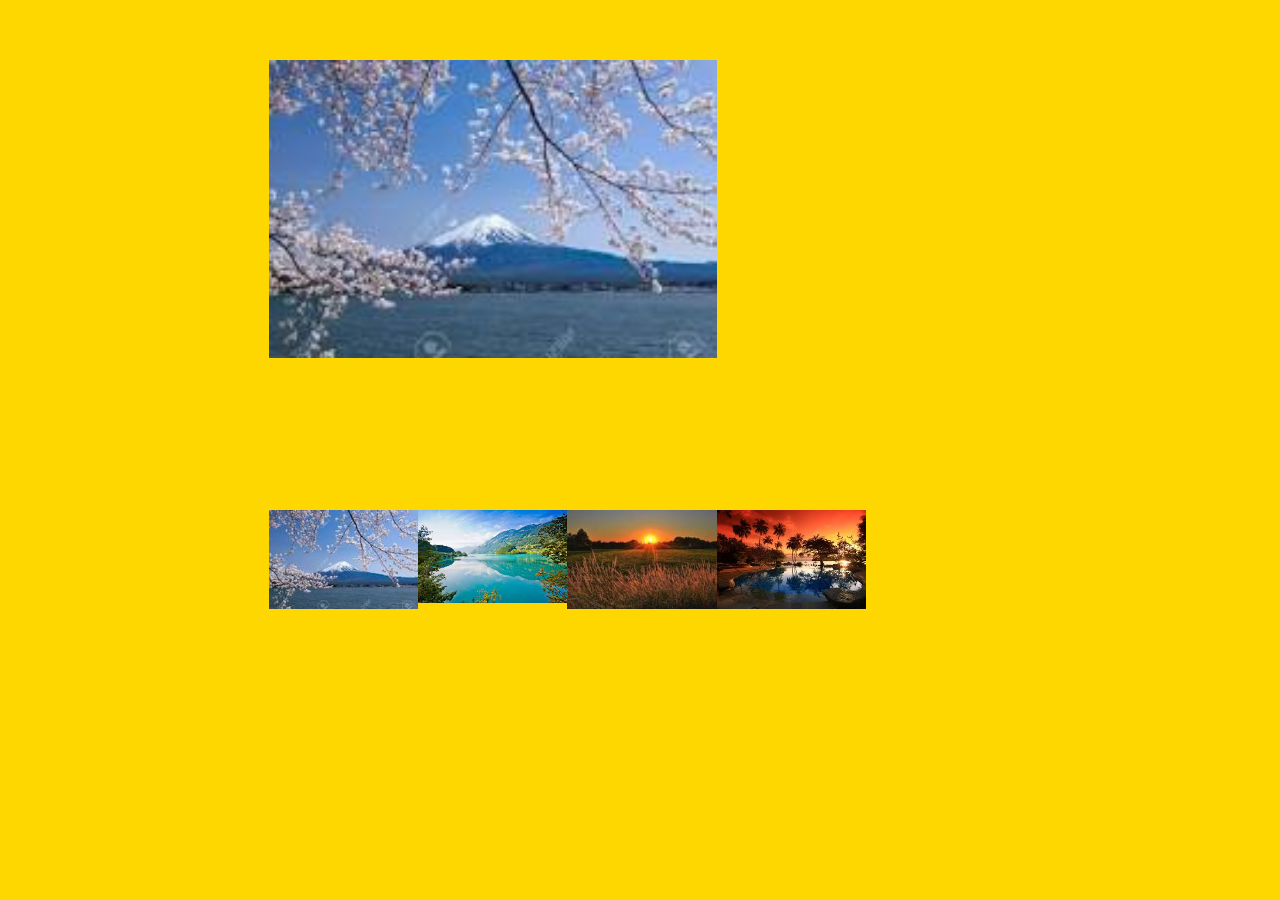
<file: Js İmage change/index.html>
<!DOCTYPE html>
<html lang="en">

<head>
    <meta charset="UTF-8">
    <meta http-equiv="X-UA-Compatible" content="IE=edge">
    <meta name="viewport" content="width=device-width, initial-scale=1.0">
    <link rel="stylesheet" href="https://cdnjs.cloudflare.com/ajax/libs/font-awesome/6.1.1/css/all.min.css"
        integrity="sha512-KfkfwYDsLkIlwQp6LFnl8zNdLGxu9YAA1QvwINks4PhcElQSvqcyVLLD9aMhXd13uQjoXtEKNosOWaZqXgel0g=="
        crossorigin="anonymous" referrerpolicy="no-referrer" />
    <link rel="stylesheet" href="./assets/css/main.css">
    <title>Slide</title>
</head>

<body>
    <div class="main">
        <div class="images">
          <img src="./assets/img/001.jpg" class="big">
        </div>
        <div class="images"> 
          <img src="./assets/img/005.jpg" class="big">
        </div>
        <div class="images">
          <img src="./assets/img/003.jpg" class="big">
        </div>       
        <div class="images">
          <img src="./assets/img/004.jpg" class="big">
        </div>

        <a class="prev cursor" onclick="change(-1)"><i class="fa-solid fa-chevron-left"></i></a>
        <a class="next cursor" onclick="change(1)"><i class="fa-solid fa-chevron-right"></i></a>

        <div class="l-img">
          <div class="side">
            <img class=" cursor big" src="./assets/img/001.jpg"  onclick="imgCurrent(1)" alt="">
          </div>
          <div class="side">
            <img class=" cursor big" src="./assets/img/005.jpg" onclick="imgCurrent(2)" alt="">
          </div>
          <div class="side">
            <img class=" cursor big" src="./assets/img/003.jpg" onclick="imgCurrent(3)" alt="">
          </div>
          <div class="side">
            <img class=" cursor big" src="./assets/img/004.jpg"  onclick="imgCurrent(4)" alt="">
          </div>
          
        </div>
      </div>

    <script>
        let j = 1;
show(j);

function change(x) {
  show(j += x);
}

function imgCurrent(x) {
  show(j = x);
}

function show(x) {
  let i;
  let img = document.getElementsByClassName("images");
  let dots = document.getElementsByClassName("asd");
  if (x > img.length) {j = 1}
  if (x < 1) {j = img.length}
  for (i = 0; i < img.length; i++) {
    img[i].style.display = "none";
  } 
  img[j-1].style.display = "block";
 
}
    </script>
</body>

</html>
</file>
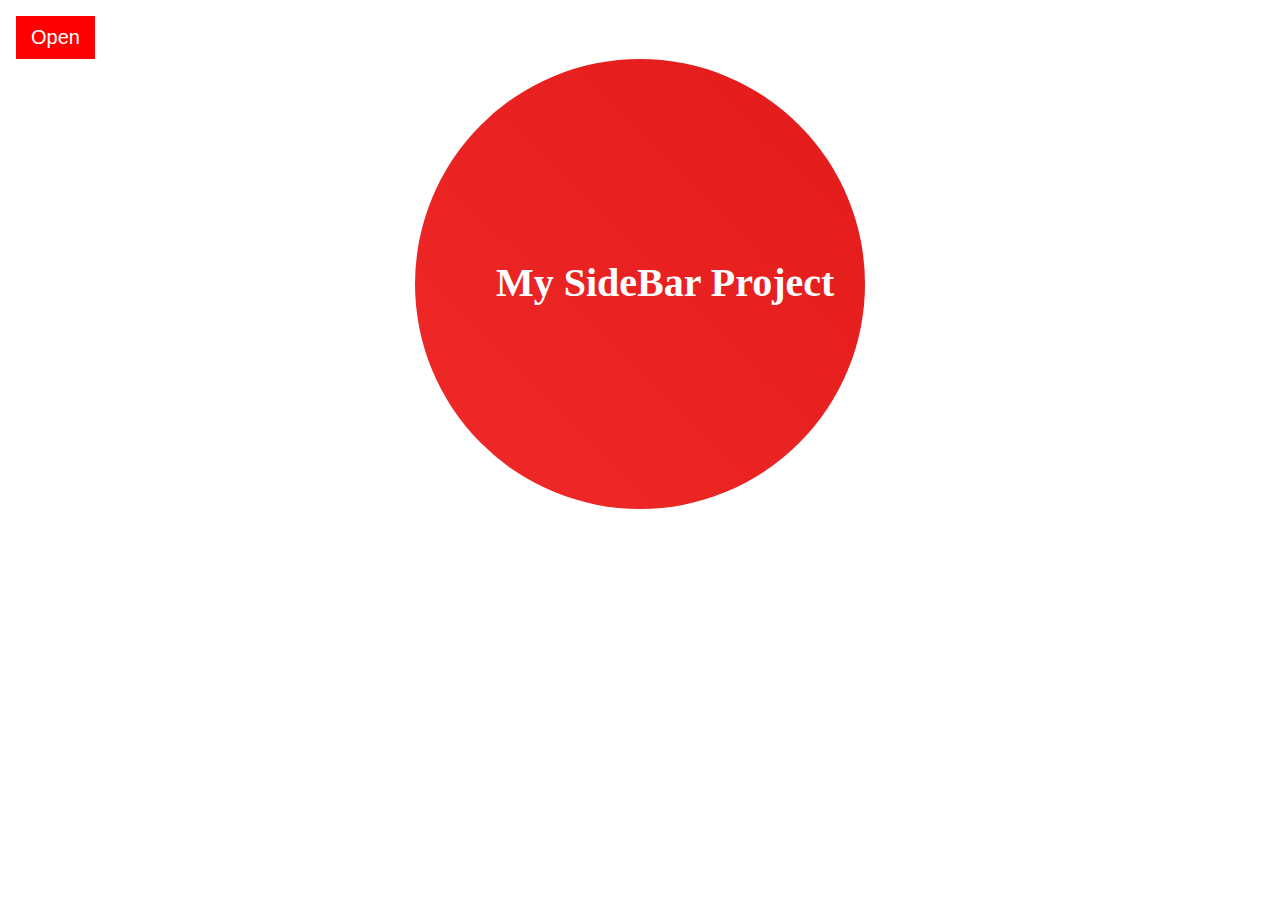
<file: Js-SideBar/index.html>
<!DOCTYPE html>
<html lang="en">

<head>
    <meta charset="UTF-8">
    <meta http-equiv="X-UA-Compatible" content="IE=edge">
    <meta name="viewport" content="width=device-width, initial-scale=1.0">
    <link rel="stylesheet" href="https://cdnjs.cloudflare.com/ajax/libs/font-awesome/6.1.1/css/all.min.css"
        integrity="sha512-KfkfwYDsLkIlwQp6LFnl8zNdLGxu9YAA1QvwINks4PhcElQSvqcyVLLD9aMhXd13uQjoXtEKNosOWaZqXgel0g=="
        crossorigin="anonymous" referrerpolicy="no-referrer" />
    <link rel="stylesheet" href="./assets.css/main.css">
    <title>SideBar</title>
</head>

<body>
    <div id="mySidebar" class="sidebar">
        <button  class="closebtn" onclick="closeX()">Close <i class="fa-solid fa-xmark"></i></button>
        <a href="#">Category 1</a>
        <a href="#">Category 2</a>
        <a href="#">Category 3</a>
        <a href="#">Category 4</a>
        <a href="#">Category 5</a>
        <a href="#">Category 6</a>
        <a href="#">Category 7</a>
      </div>
      
      <div id="main">
        <button class="openbtn" onclick="openX()"><i class="fa-solid fa-bars"></i> Open </button>  
        <div class="circle">
          <h1>My SideBar Project</h1>
        </div>
      </div>

    <script>
       function openX() {
  document.getElementById("mySidebar").style.width = "250px";
  document.getElementById("main").style.marginLeft = "250px";
}

function closeX() {
  document.getElementById("mySidebar").style.width = "0";
  document.getElementById("main").style.marginLeft= "0";
}
    </script>
</body>

</html>
</file>
<file: Js İmage change/assets/css/main.css>
*
{
    margin: 0px;
    padding: 0px;
    box-sizing: border-box;
}

img {
  vertical-align: middle;
}
.big{
  width: 100%;
}
body{
  background-color: gold;
}
.main {
  padding-top: 60px;
  width: 70%;
  height: 70vh;
  margin: 0 21%;
  position: relative;
}


.images {
  width: 50%;
  height: 50vh;
  display: none;
}


.cursor {
  cursor: pointer;
}


.prev,
.next {
  position: absolute;
  top: 40%;
  width: auto;
  padding: 16px;
  margin-top: -50px;
  color: white;
  font-size: 20px;
  border-radius: 0 3px 3px 0;
}

.next {
  right: 0;
  border-radius: 3px 0 0 3px;
}


.prev:hover,
.next:hover {
  background-color: rgba(214, 27, 27, 0.8);
}

.l-img:after {
  content: "";
  display: table;
  clear: both;
}


.side {
  float: left;
  width: 16.66%;
}
</file>
<file: Js-SideBar/assets.css/main.css>
* {
  margin: 0px;
  padding: 0px;
  box-sizing: border-box;
}

.sidebar {
  height: 100%;
  width: 0;
  position: fixed;
  z-index: 1;
  top: 0;
  left: 0;
  background-color: rgb(75, 230, 14);
  overflow: hidden;
  transition: 0.5s;
  padding-top: 60px;
}

.sidebar a {
  padding: 8px 8px 8px 32px;
  text-decoration: none;
  font-size: 25px;
  color: #FFF;
  display: block;
  transition: 0.3s;
}

.sidebar .closebtn {
  position: absolute;
  background-color: rgb(75, 230, 14);
  border: 1px solid rgb(75, 230, 14);
  width: 50%;
  height: 7vh;
  font-size: 25px;
  color: #fff;
}

.openbtn {
  font-size: 20px;
  cursor: pointer;
  background-color: rgb(255, 0, 0);
  color: white;
  padding: 10px 15px;
  border: none;
  transition: 0.5s;
}

.openbtn:hover {
  background-color: rgb(90, 2, 2);
}

#main {
  transition: margin-left .5s;
  padding: 16px;
  
}

.circle {
  margin: 0 auto;
  width: 450px;
  height: 450px;
  background: linear-gradient(45deg, #f02929, #e21a1a);
  border-radius: 50%;
  transition: 0.5s;
}
.circle h1{
  padding-top: 200px;
  margin-left: 18%;
  color: #fff;
  font-size: 40px;
}
.circle:hover{
  box-shadow: 20px  20px 20px 10px red;
}
</file>
